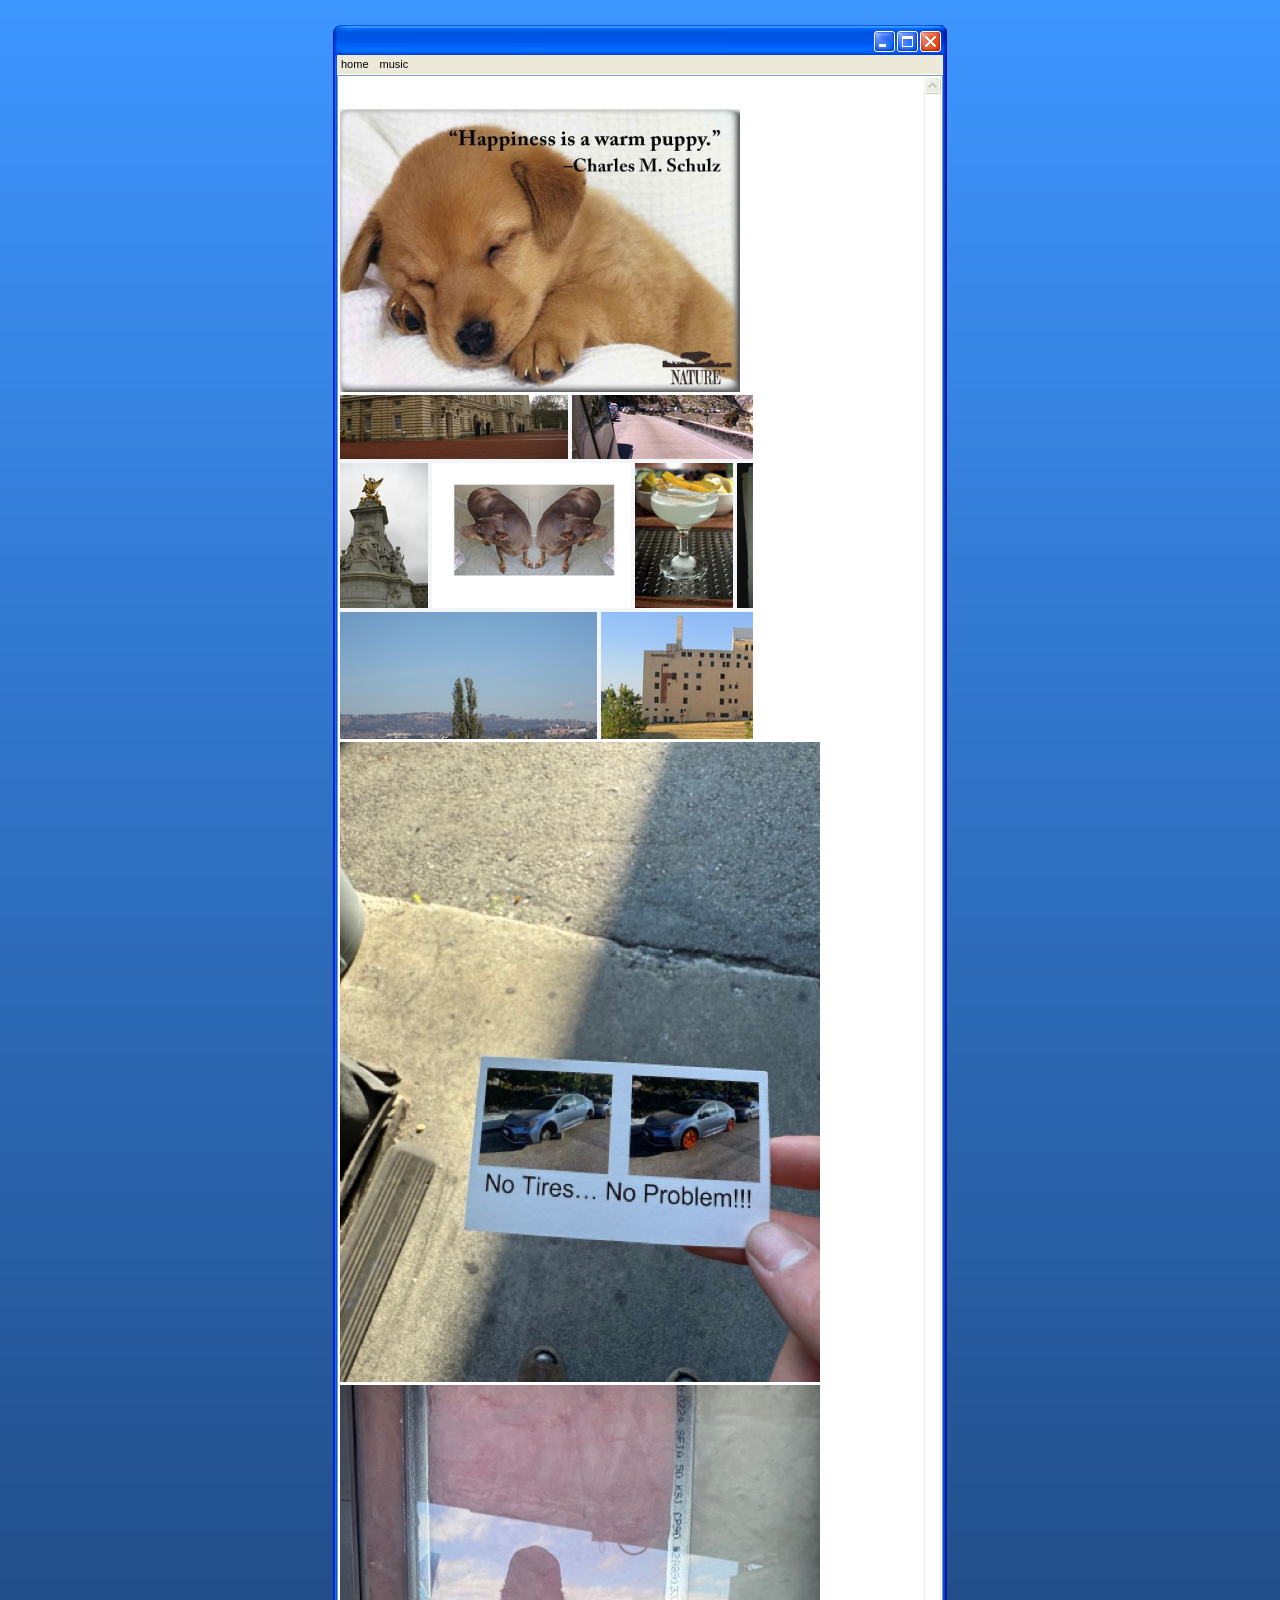
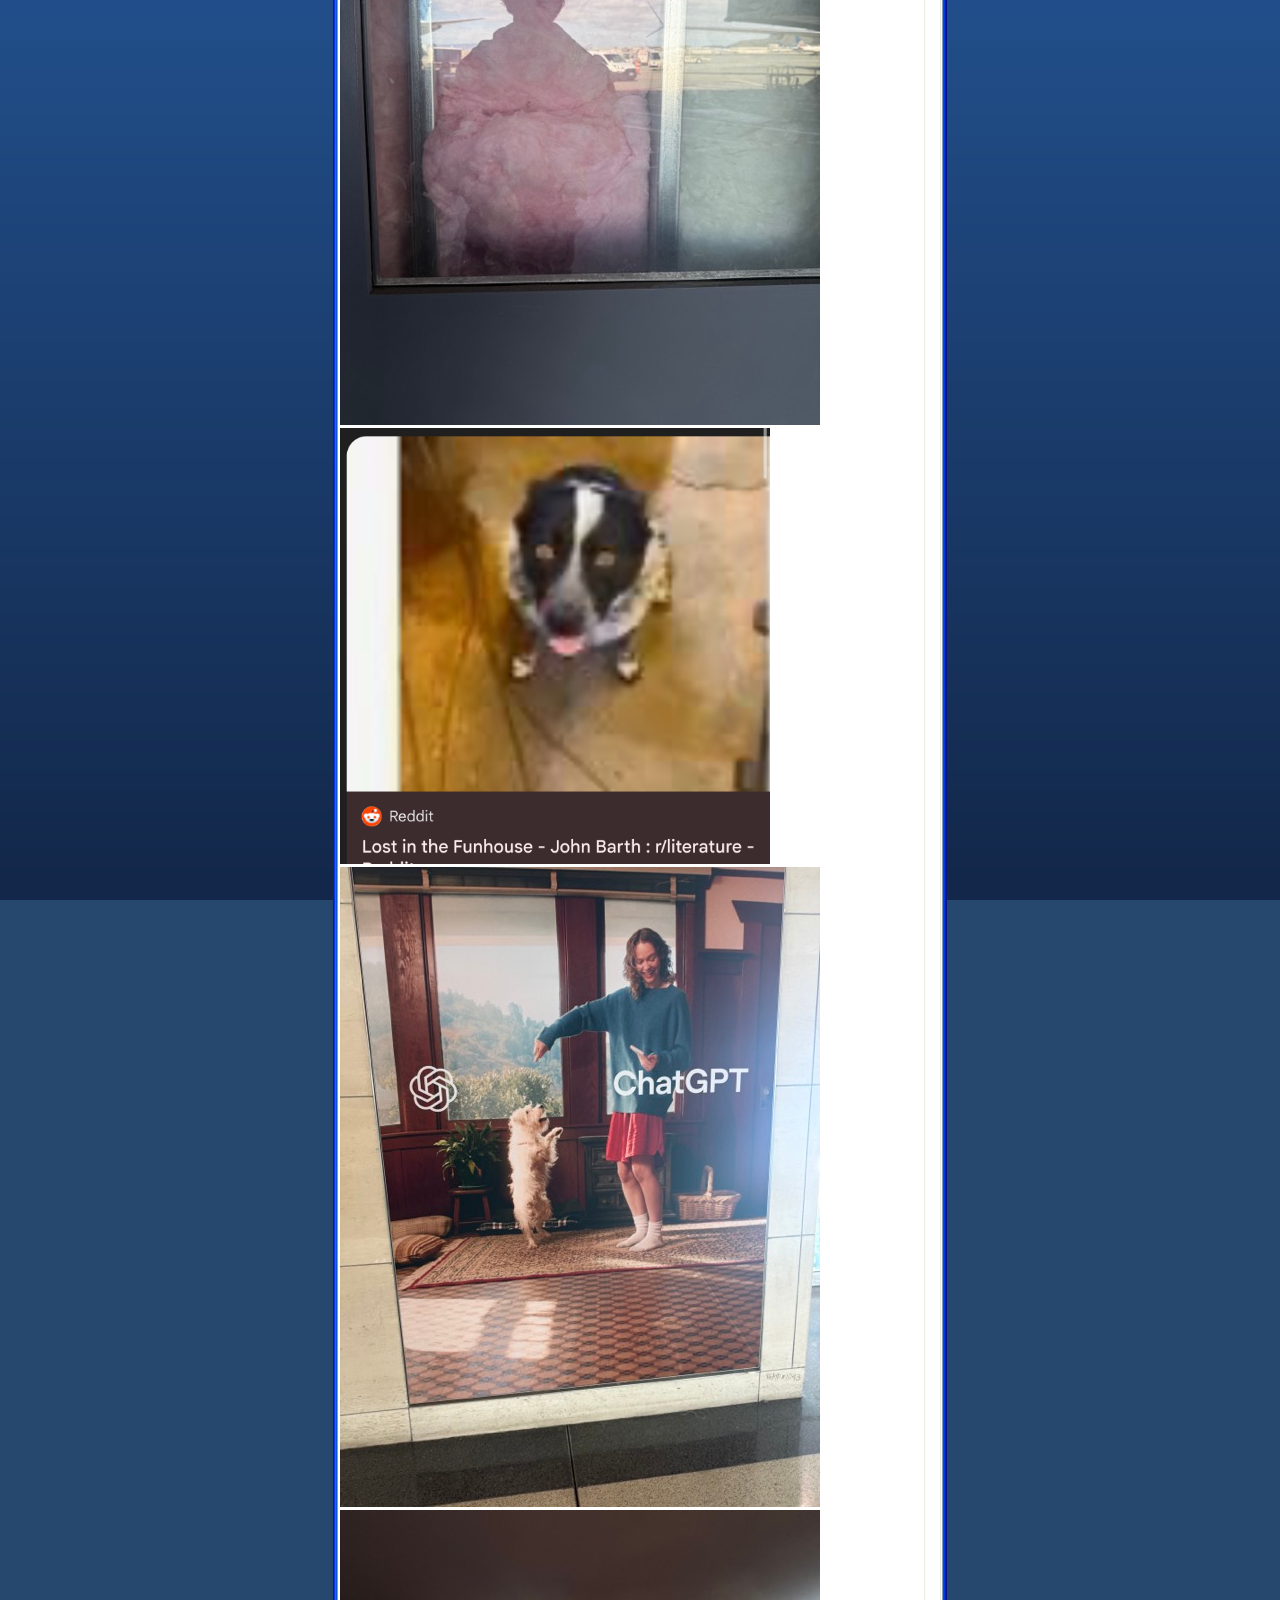
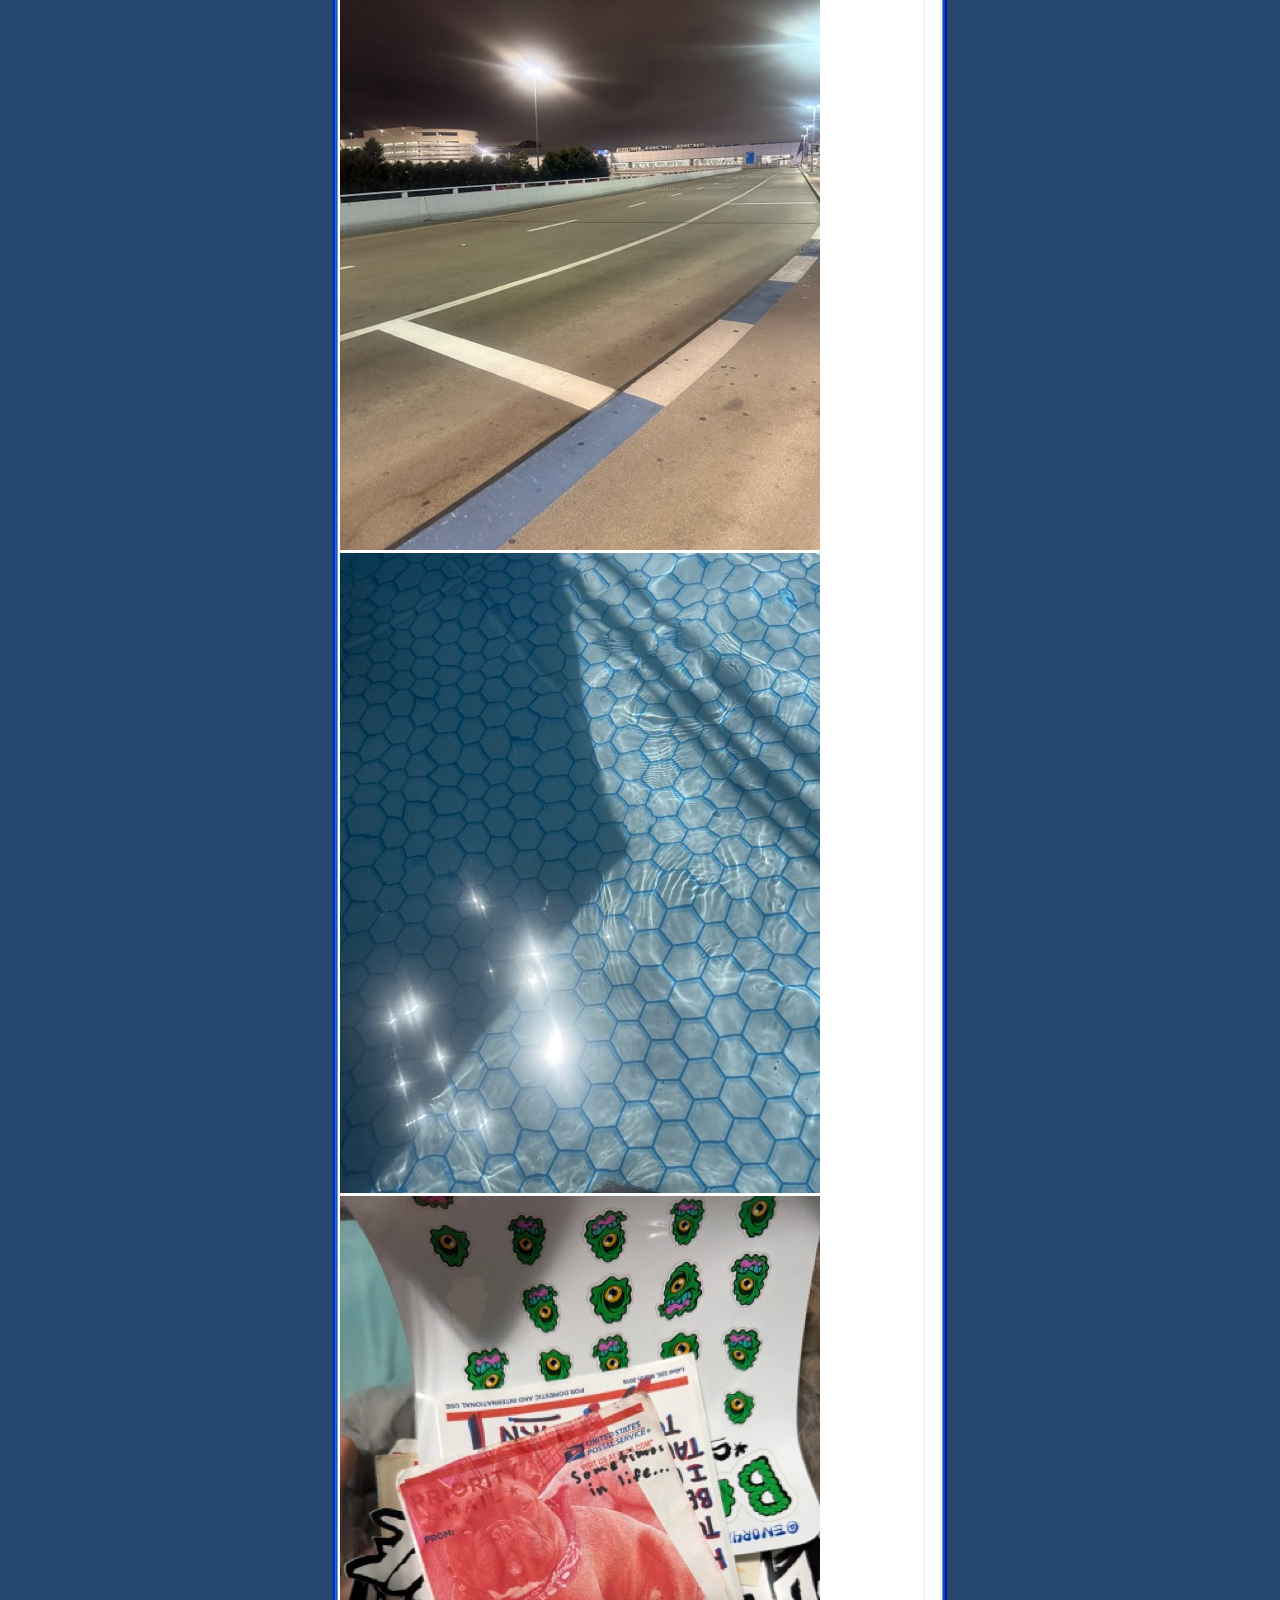
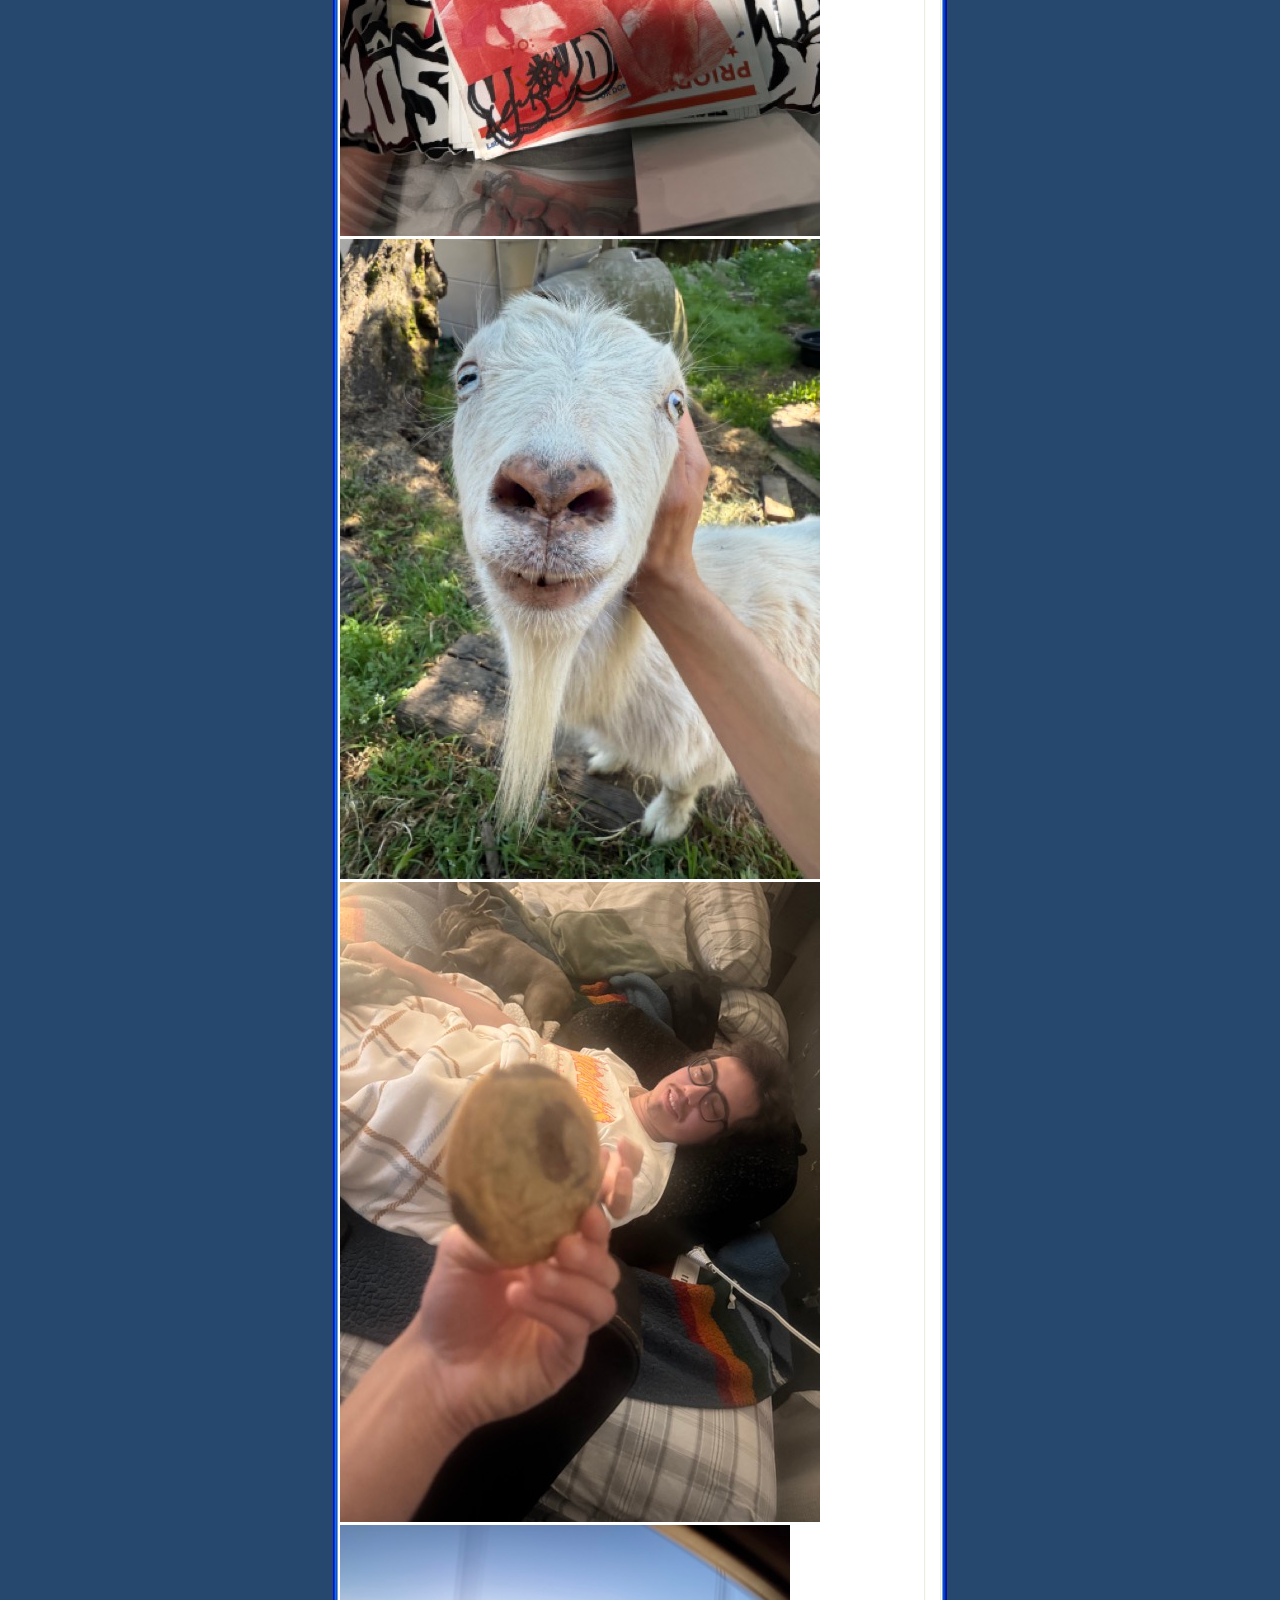
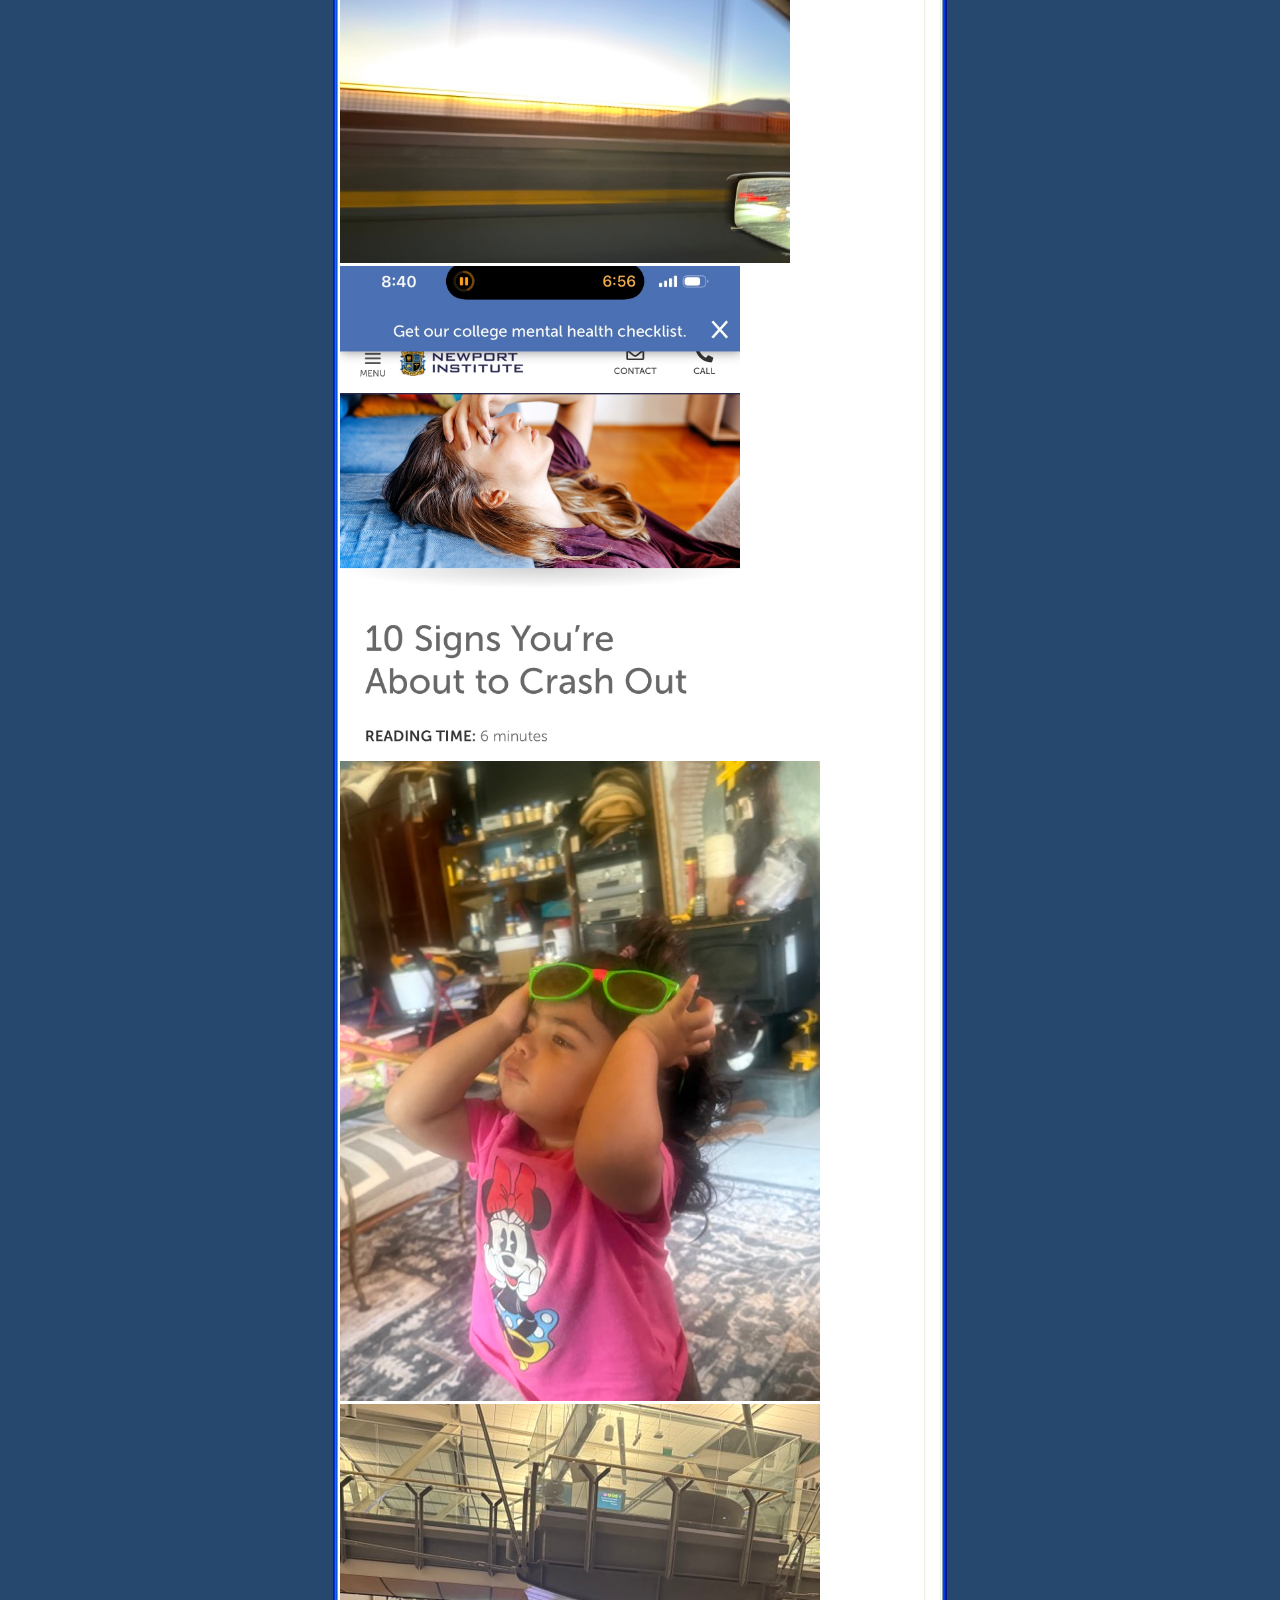
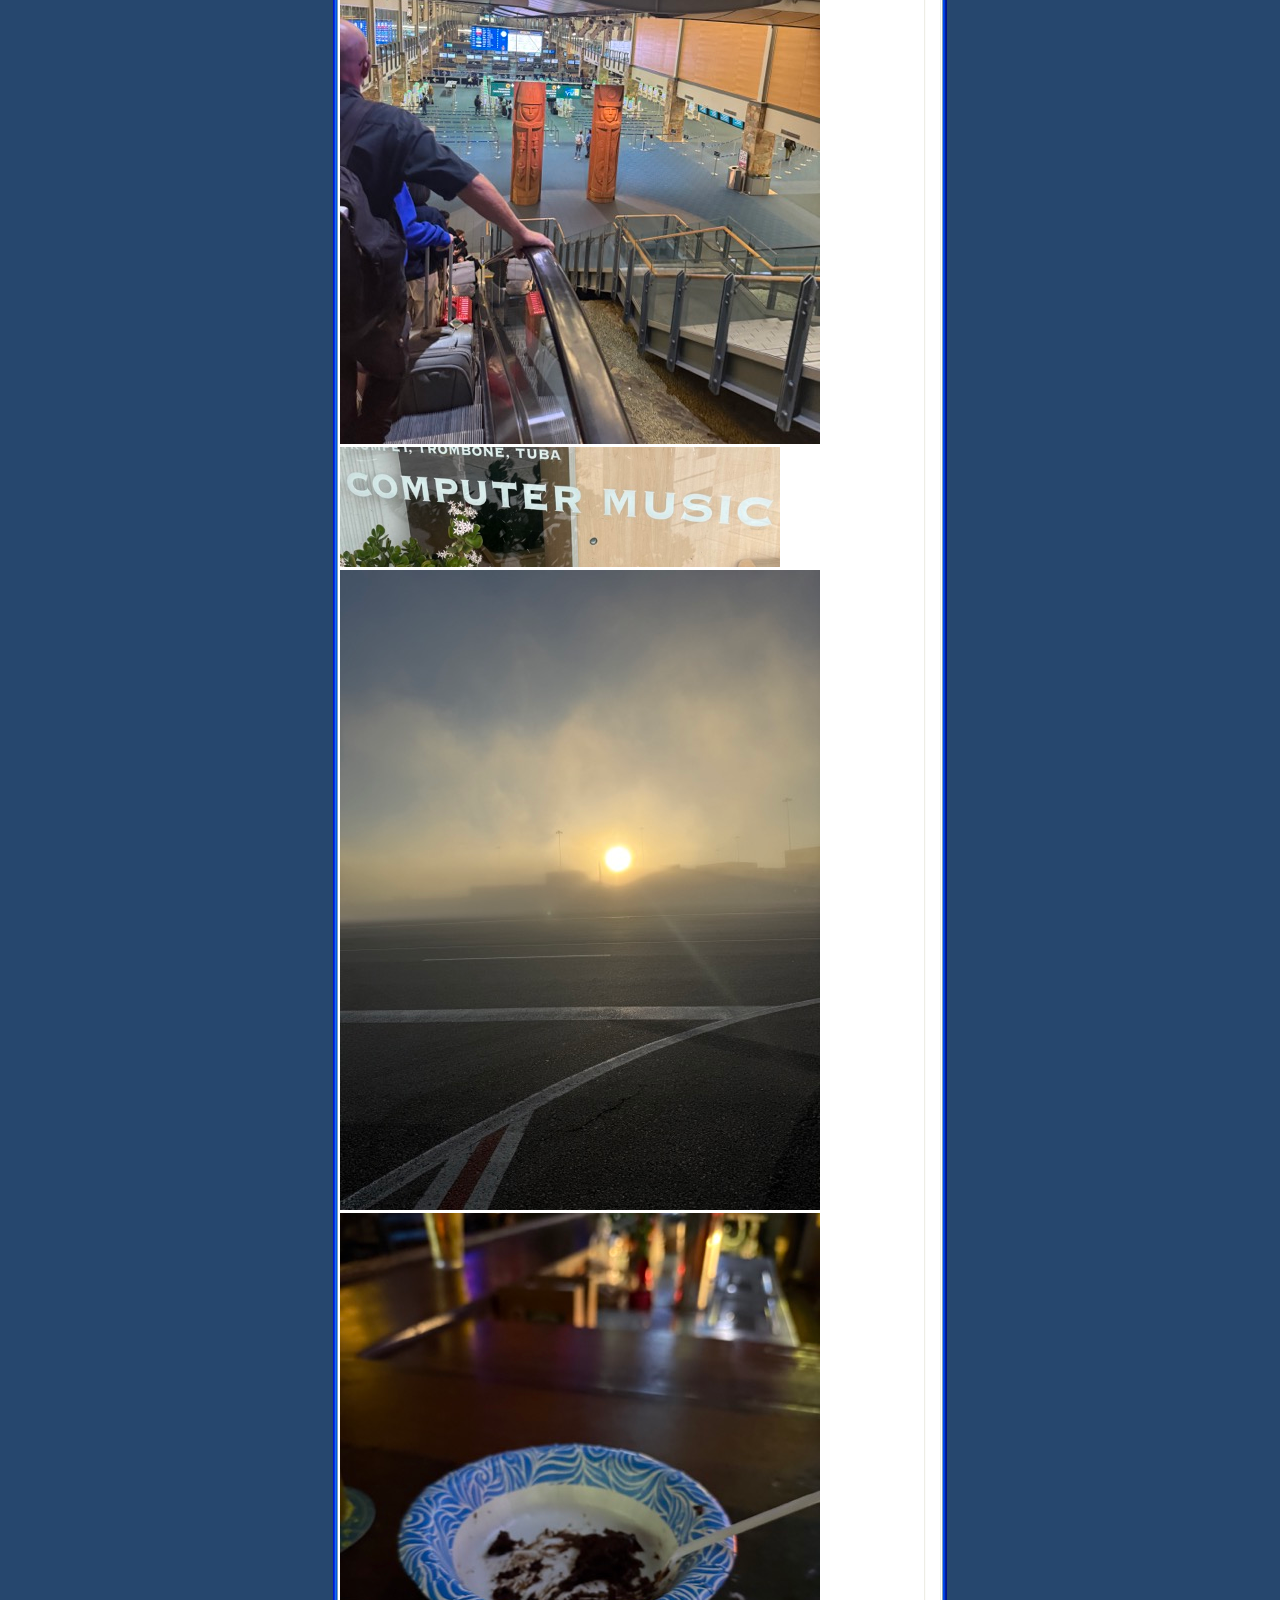
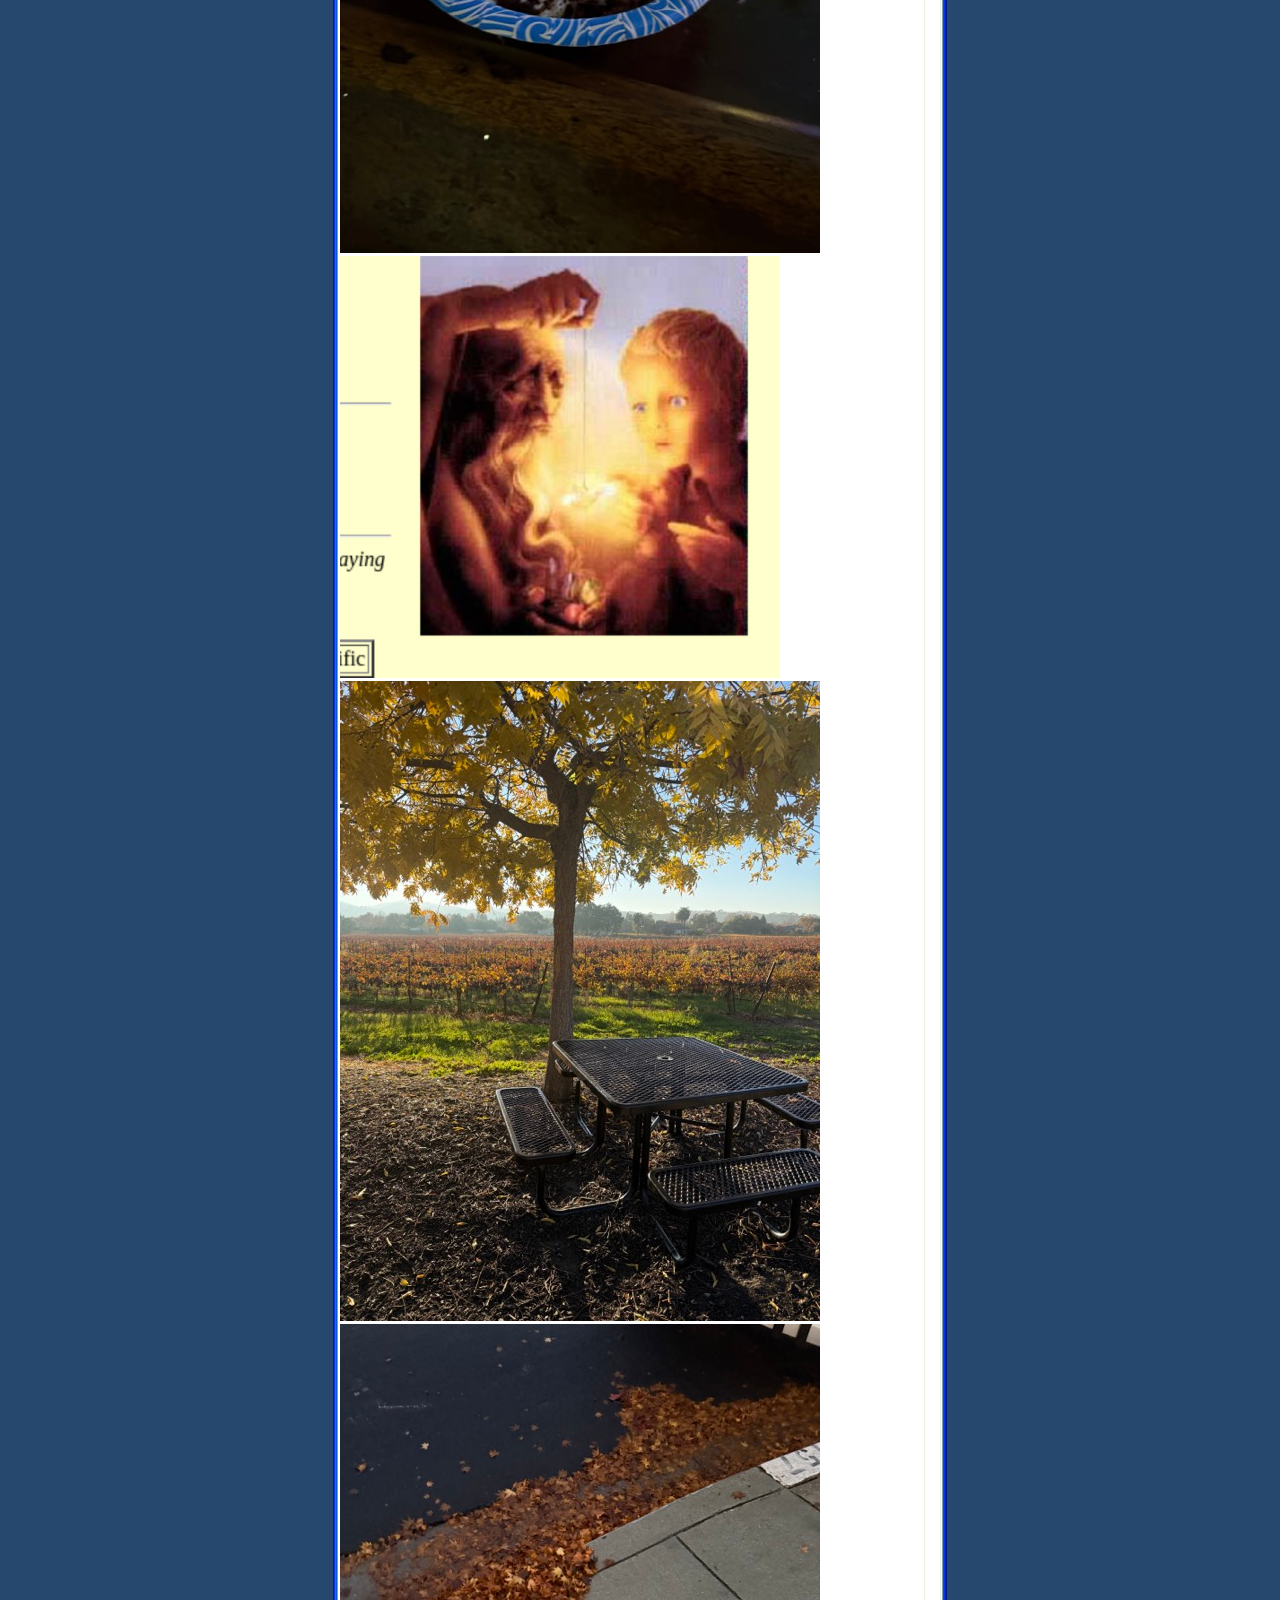
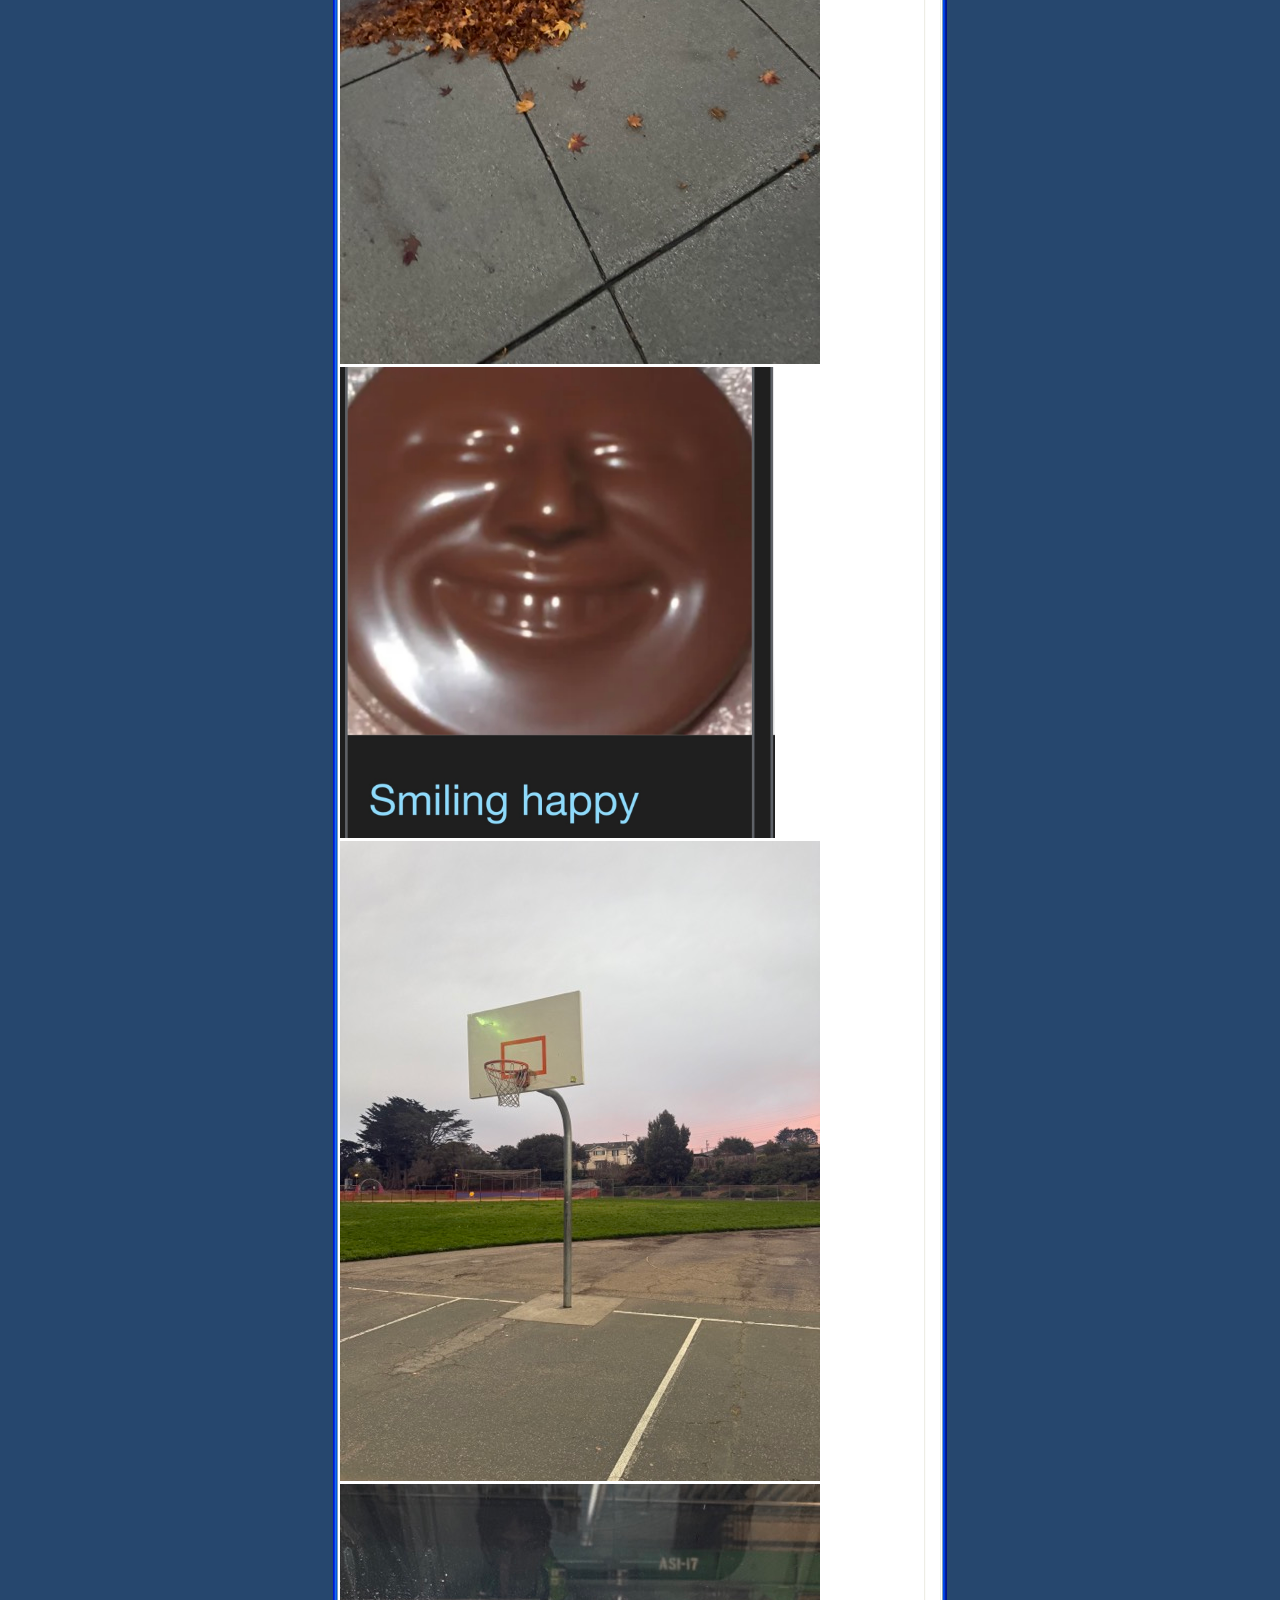
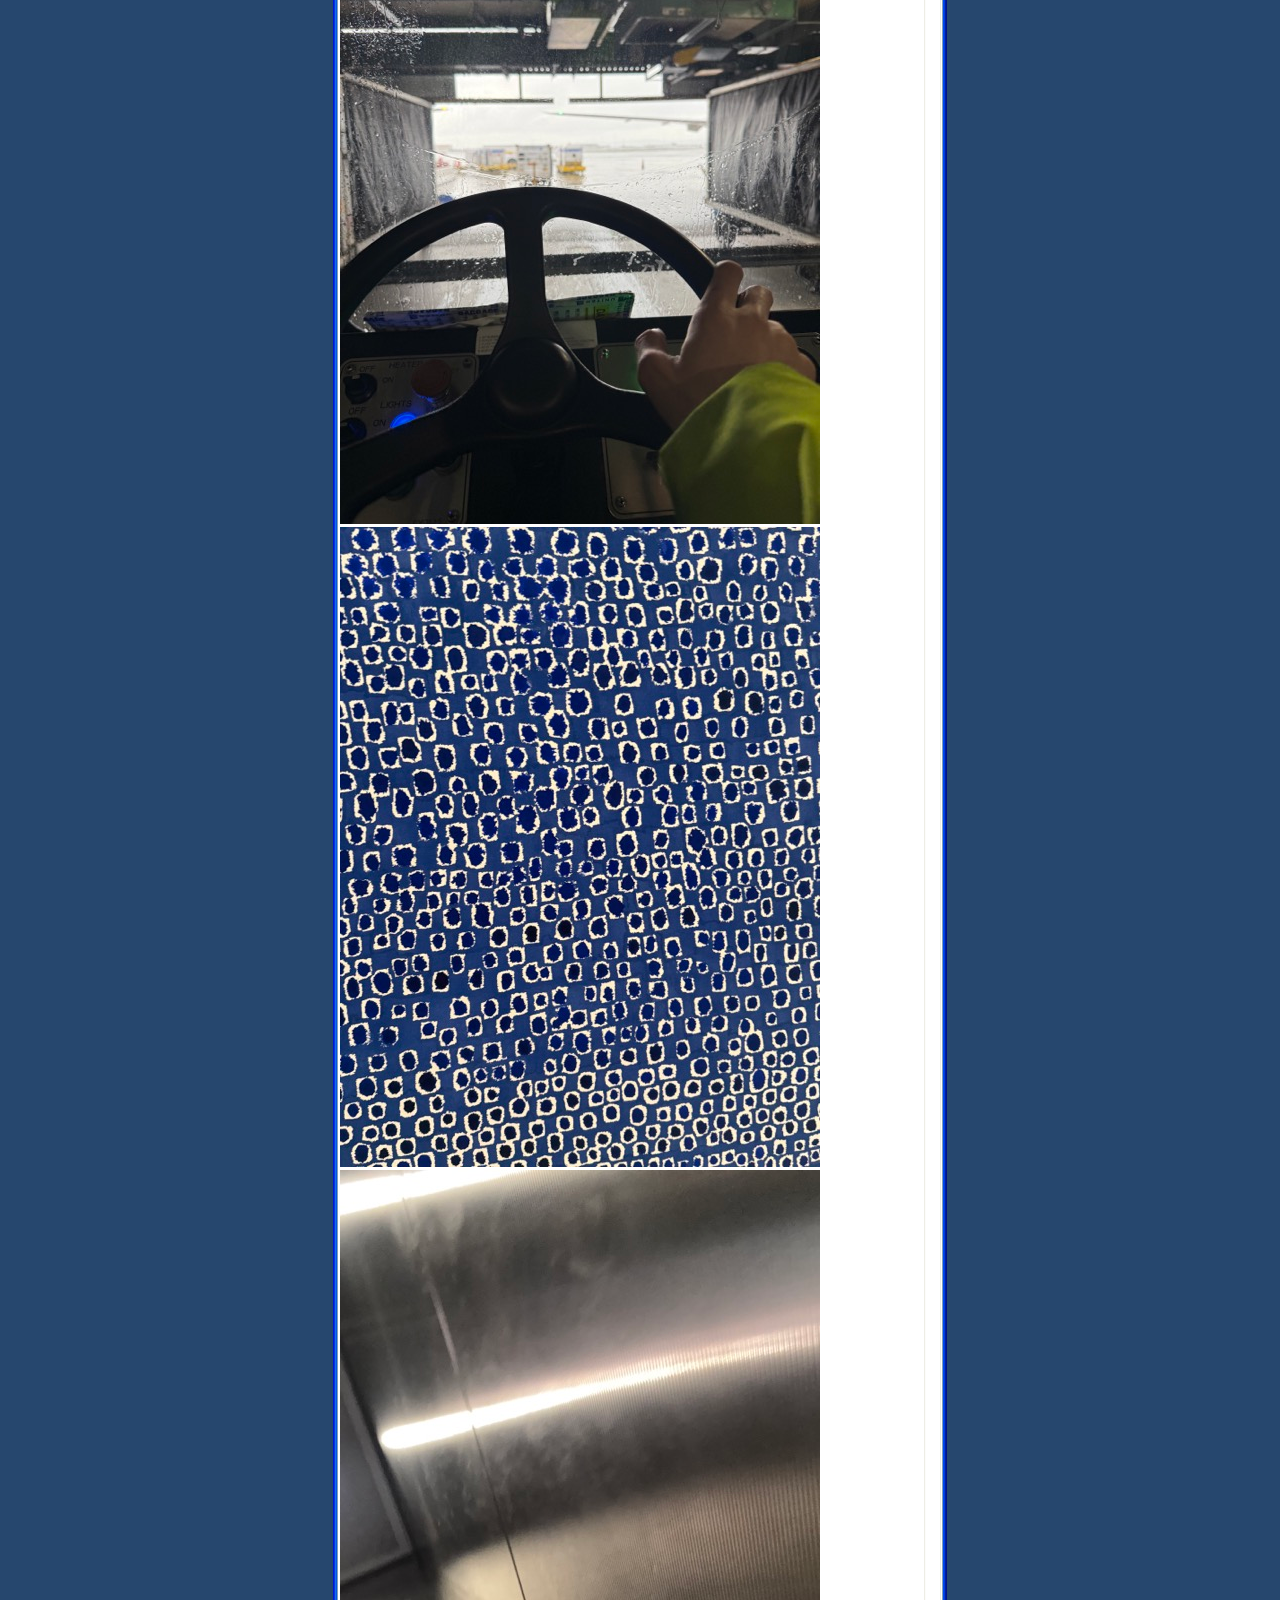
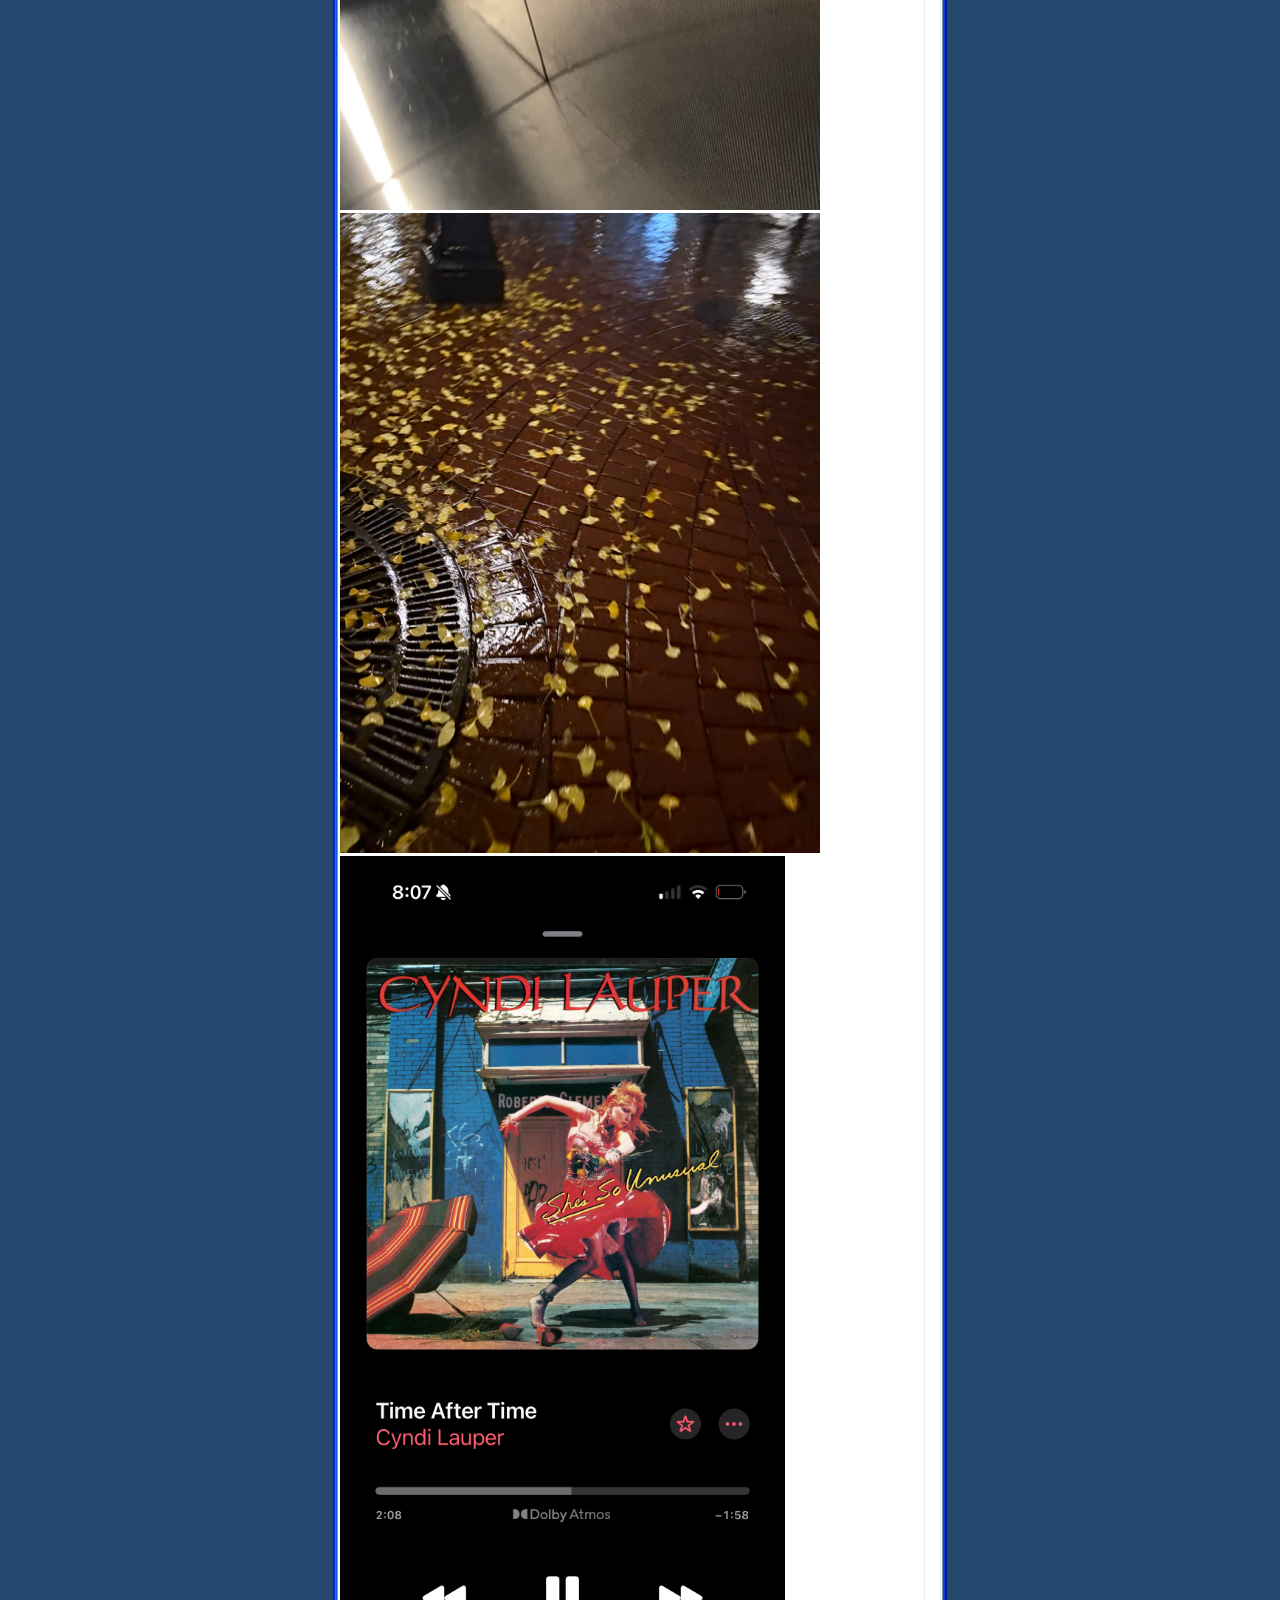
<file: index.html>
<!DOCTYPE html PUBLIC "-//W3C//DTD XHTML 1.1//EN" "http://www.w3.org/TR/xhtml11/DTD/xhtml11.dtd">
<html xmlns="http://www.w3.org/1999/xhtml">
<head>
<meta http-equiv="Content-Type" content="text/html; charset=utf-8" />
<link rel="stylesheet" type="text/css" href="style.css" />

<title>🐶🐶🐶🐶</title>
</head>

<body>
    <div id="page">
		
        <div id="titlebar">

        	<h1></h1>
      </div>
        <div id="bar">
            <ul>
                <li><a href="https://freedrugs.online">home</a></li>
                <li><a href="music.html">music</a></li>
            </ul>
      </div>
        <div id="main">
	<h1></h1>
        <p></p>
		<img src="download.jpg" alt="hello" width="400"/>
		<img src="image.png" alt="hi"/>
		<img src="notire Medium.jpeg" alt="no tire"/>
		<img src="IMG_5898 Medium.jpeg" alt="cotton"/>
		<img src="IMG_5876.jpg" alt="internet dog" width="430"/>
		<img src="IMG_5432 Medium.jpeg" alt="airport bus"/>
		<img src="IMG_0093 Medium.jpeg" alt="chatshitgpt"/>
		<img src="IMG_9979 Medium.jpeg" alt="summertub"/>
		<img src="bubba.jpeg" alt="bubba sticker"/>
		<img src="girl.jpeg" alt="girl"/>
		<img src="anthoney.jpeg" alt="anthoney"/>
		<img src="bridge.jpeg" alt="a bridge" width="450"/>
		<img src="signs.jpg" alt="signs" width="400"/>
		<img src="xochi.jpeg" alt="xo"/>
		<img src="IMG_2957 Medium.jpeg" alt=airport van"/>
		<img src="IMG_5988 Medium.jpeg" alt="computah" width="440"/>
		<img src="IMG_3971 Medium.jpeg" alt="runway"/>
		<img src="IMG_4757 Medium.jpeg" alt="bar cake"/>
		<img src="IMG_2441.jpg" alt="pic" width="440"/>
		<img src="IMG_4817 Medium.jpeg" alt="petaluma"/>
		<img src="IMG_4943 Medium.jpeg" alt="canada sidewalk"/>
		<img src="IMG_5700.jpg" alt="smiling" width="435"/>
		<img src="IMG_5290 Medium.jpeg" alt="basketball"/>
		<img src="IMG_4991 Medium.jpeg" alt="drive airport"/>
		<img src="IMG_4381 Medium.jpeg" alt="artworkiforgot"/>
		<img src="IMG_4900 Medium.jpeg" alt="elevator"/>
		<img src="IMG_4019 Medium.jpeg" alt="floor"/>
		<img src="IMG_5180 2.PNG" alt="timeee" width="445/> 
	</div>
	
	<div id="footer"> 
	      
	<p>
	</div>
		
</body>
</html>
</file>
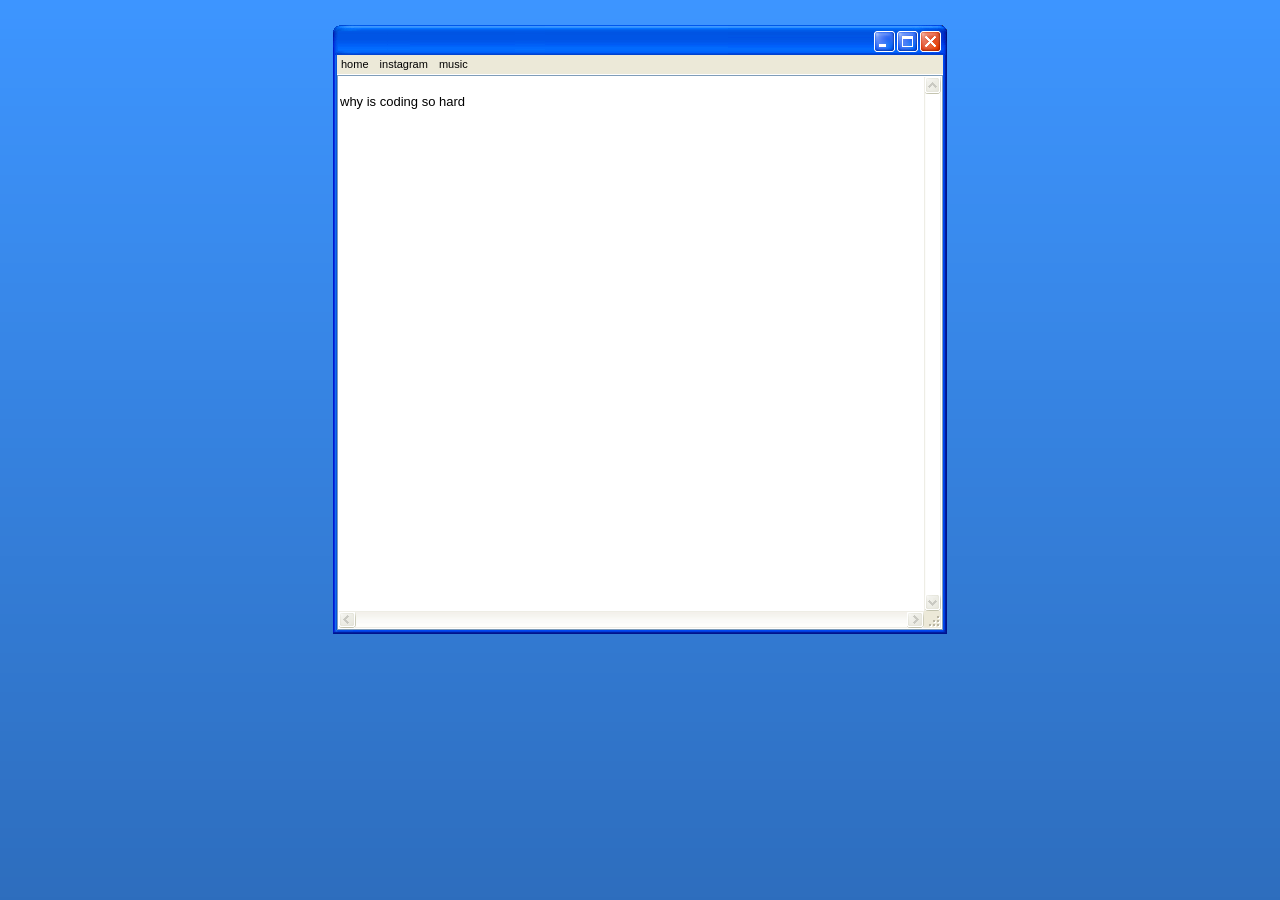
<file: music.html>
<!DOCTYPE html PUBLIC "-//W3C//DTD XHTML 1.1//EN" "http://www.w3.org/TR/xhtml11/DTD/xhtml11.dtd">
<html xmlns="http://www.w3.org/1999/xhtml">
<head>
<meta http-equiv="Content-Type" content="text/html; charset=utf-8" />
<link rel="stylesheet" type="text/css" href="style.css" />

<title>🐶🐶🐶🐶</title>
</head>

<body>
    <div id="page">

        <div id="titlebar">
            <h1></h1>
        </div>
        <div id="bar">
            <ul>
                <li><a href="index.html">home</a></li>
                <li><a href="https://instagram.com/jeeliebeeli">instagram</a></li>
                <li><a href="music.html">music</a></li>
            </ul>
        </div>
        <div id="main">
            <p>why is coding so hard</p>
    
</div>

        </div>

        <div id="footer">
            <p>
        </div>

</body>
</html>
</file>
<file: style.css>
/* A Free Design by Bryant Smith (bryantsmith.com) */
/* Note: To change the icon, change the background image for '#titlebar h1' (make sure it's 16x16, PNG Alpha Transparent preferred) */

html, body {
text-align: center;
}
p {text-align: left;}

body {
	margin: 0;
	padding: 0;
	background: #697281;
	font-family:  Arial, Helvetica, sans-serif;
	font-size: 13px;
	color: #F1F5F8;
  background: #26476E url(background.png) repeat-x;
}
*
{
  margin: 0 auto 0 auto;
 text-align:left;}

#page
{
  margin: 0 auto 0 auto; 
  margin-top:25px;
  display: block; 
  height:auto;
  position: relative; 
  overflow: hidden; 
  width: 614px;
}

#titlebar
{
background-image:url(titlebar.png);
background-repeat:no-repeat;
height:30px;
width:614px;
overflow:hidden;
}




#titlebar h1
{
padding-left:21px;
margin-top:8px;
margin-left:5px;
width:510px;
position:relative;
color:#FFFFFF;
text-align:left;
font-size:14px;
font-family: "Trebuchet MS", Arial, Helvetica, sans-serif;
background-image:url(icon.png); /*change the icon here */
background-repeat:no-repeat;
overflow:hidden;
}




#bar
{
background-image:url(menu.png);
background-repeat:no-repeat;
height:39px;
width:610px;

padding-left:4px;
text-align:left;
font-family:Tahoma, "Tahoma", "Trebuchet MS", Arial;
font-size:11px;
}

#bar ul {
	padding: 0px;
	list-style-type: none;
	height:21px;
	text-align:left;
}
#bar ul li , #bar ul li a, #bar ul li a:visited{
	height:21px;
	margin: 0px;
	padding: 5px;
	padding-left:2px;
	padding-right:2px;
	height: 21px;
	overflow: hidden;
	display: inline;
	text-align:center;
	line-height:18px;
	color:#000000;

	text-decoration:none;
}


#bar ul li a:hover
{
color:#FFFFFF;
}

#bar ul li:hover
{
height:21px;
background:#316AC5;
}

#main
{

  width: 579px;
  padding-top:0px;
  padding-left:7px;
  padding-right:28px;
  font-family: "Lucida Console", Lucida Console, "Tahoma", "Trebuchet MS", Arial;
  background-image:url(notepad_back.png);
  background-repeat:repeat-y;
  color:#000000;
}


#footer
{
padding-top:6px;
background-image:url(footer.png);
background-repeat:no-repeat;
height:39px;
width:614px;
overflow:hidden;
text-align:center;
font-size:9px;
color:#E2E2E0;
}
#footer a, #footer a:visited, #footer a:hover
{
font-size:9px;
color:#E2E2E0;
}


#footer a:hover
{
color:#BCBCBC;
}



html, body {
text-align: center;
}
p {
padding-top:0px;
padding-bottom:15px;
text-align: left;
text-align:justify;
}

#main a
{
text-decoration:underline;
color:#373737;
}

#main a:hover
{
text-decoration:none;
color:#999999;
}

#main h1
{
  font-family: "Lucida Console", Lucida Console, "Tahoma", "Trebuchet MS", Arial;
  font-size:13px;
}
#main {
    position: relative;
    min-height: 500px;
}

.scatter {
    position: absolute;
    font-size: 24px;
    font-weight: normal;
    transform: rotate(-6deg);
}

.scatter.red {
    color: #e63946;
}

.scatter.yellow {
    color: #f4d35e;
}

.scatter.green {
    color: #2a9d8f;
}
</file>
